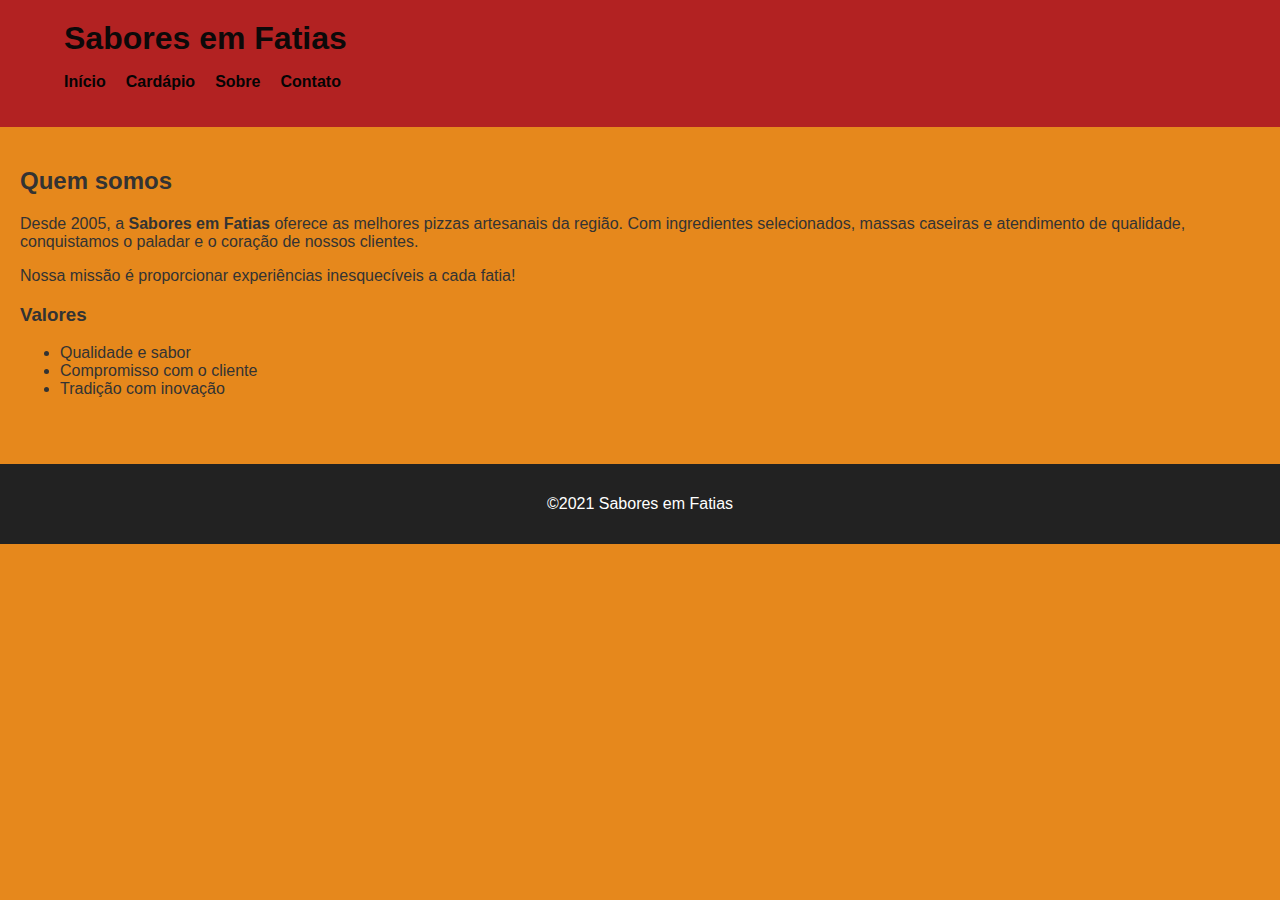
<file: INDEX.HTML>
<!DOCTYPE html>
<html lang="pt-br">
<head>
  <meta charset="UTF-8">
  <meta name="viewport" content="width=device-width, initial-scale=1.0">
  <meta name="description" content="Conheça a Pizzaria Sabores em Fatias - Tradição e sabor em cada pedaço!">
  <title>Inicio| Sabores em Fatias</title>
  <link rel="stylesheet" href="pizza.css">
</head>
<body>
  <header>
    <div class="container">
      <h1>Sabores em Fatias</h1>
      <nav>
        <ul class="menu">
          <li><a href="index.html">Início</a></li>
          <li><a href="cardapio.html">Cardápio</a></li>
          <li><a href="sobre.html">Sobre</a></li>
          <li><a href="contato.html">Contato</a></li>
        </ul>
      </nav>
    </div>
  </header>

  <main>
    <section class="sobre animar">
      <h2>Quem somos</h2>
      <p>Desde 2005, a <strong>Sabores em Fatias</strong> oferece as melhores pizzas artesanais da região. Com ingredientes selecionados, massas caseiras e atendimento de qualidade, conquistamos o paladar e o coração de nossos clientes.</p>
      <p>Nossa missão é proporcionar experiências inesquecíveis a cada fatia!</p>
      <h3>Valores</h3>
      <ul>
        <li>Qualidade e sabor</li>
        <li>Compromisso com o cliente</li>
        <li>Tradição com inovação</li>
      </ul>
    </section>
  </main>

  <footer>
    <p>&copy;2021 Sabores em Fatias</p>
  </footer>

  
  <script>
    function animarElementos() {
      const elementos = document.querySelectorAll('.animar');
      elementos.forEach(el => {
        const top = el.getBoundingClientRect().top;
        const alturaTela = window.innerHeight;
        if (top < alturaTela - 100) {
          el.classList.add('visivel');
        }
      });
    }
    window.addEventListener('scroll', animarElementos);
    window.addEventListener('load', animarElementos);
  </script>

  <style>
    .animar {
      opacity: 0;
      transform: translateY(50px);
      transition: opacity 0.8s ease-out, transform 0.8s ease-out;
    }
    .animar.visivel {
      opacity: 1;
      transform: translateY(0);
    }
  </style>
</body>
</html>
</file>
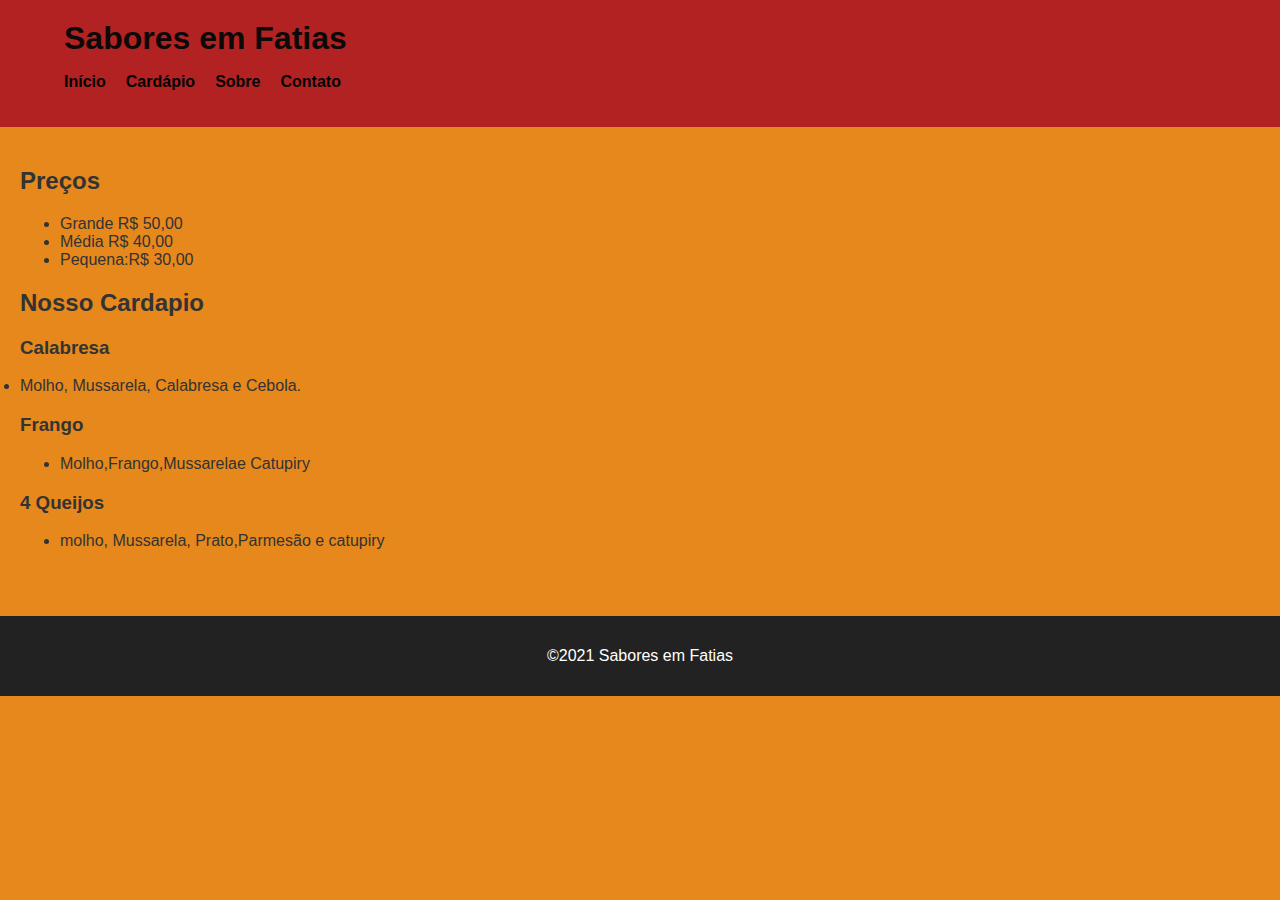
<file: cardapio.html>
<!DOCTYPE html>
<html lang="pt-br">
<head>
    <meta charset="UTF-8">
    <meta name="viewport" content="width=device-width, initial-scale=1.0">
    <title>Cardapio/Sabores em fatias</title>
    <link rel="stylesheet" href="pizza.css">
</head>
<body>
    <!--cabeçalho-->
    <header>
        <div class="container">
      <h1>Sabores em Fatias</h1>
      <nav>
        <ul class="menu">
          <li><a href="index.html">Início</a></li>
          <li><a href="cardapio.html">Cardápio</a></li>
          <li><a href="sobre.html">Sobre</a></li>
          <li><a href="contato.html">Contato</a></li>
        </ul>
      </nav>
    </div>
    </header>
    <!--cardapio-->
    <main>
        <section class="preço">
            <h2>Preços</h2>
            
                <ul>
                    <li>Grande
                    <span class="preço1">R$ 50,00</span>
                    </li>
                    <li> Média<span class="preço1"> R$ 40,00</span></li>
                    <li>Pequena<span class="preço1">:R$ 30,00</span></li>
                </ul>
            </nav>
        </section>
        
        <section class="cardapio">
            <h2>Nosso Cardapio</h2>
            <article class="categorias">
                <h3>Calabresa</h3>
                <ul class="cardapio1"></ul>
                    <li>Molho, Mussarela, Calabresa e Cebola.
                    
                    </li>
                    
                </ul>
                <h3>Frango</h3>
                <ul class="cardapio1">
                    <li>Molho,Frango,Mussarelae Catupiry</li>
                </ul>
                <h3>4 Queijos</h3>
                <ul class="cardapio1">
                    <li>molho, Mussarela, Prato,Parmesão e catupiry</li>
                </ul>
                
            </article>
        </section>
    </main>
    <!--footer-->
    <footer>
    <p>&copy;2021 Sabores em Fatias</p>
    </footer>

    
    
</body>
</html>
</file>
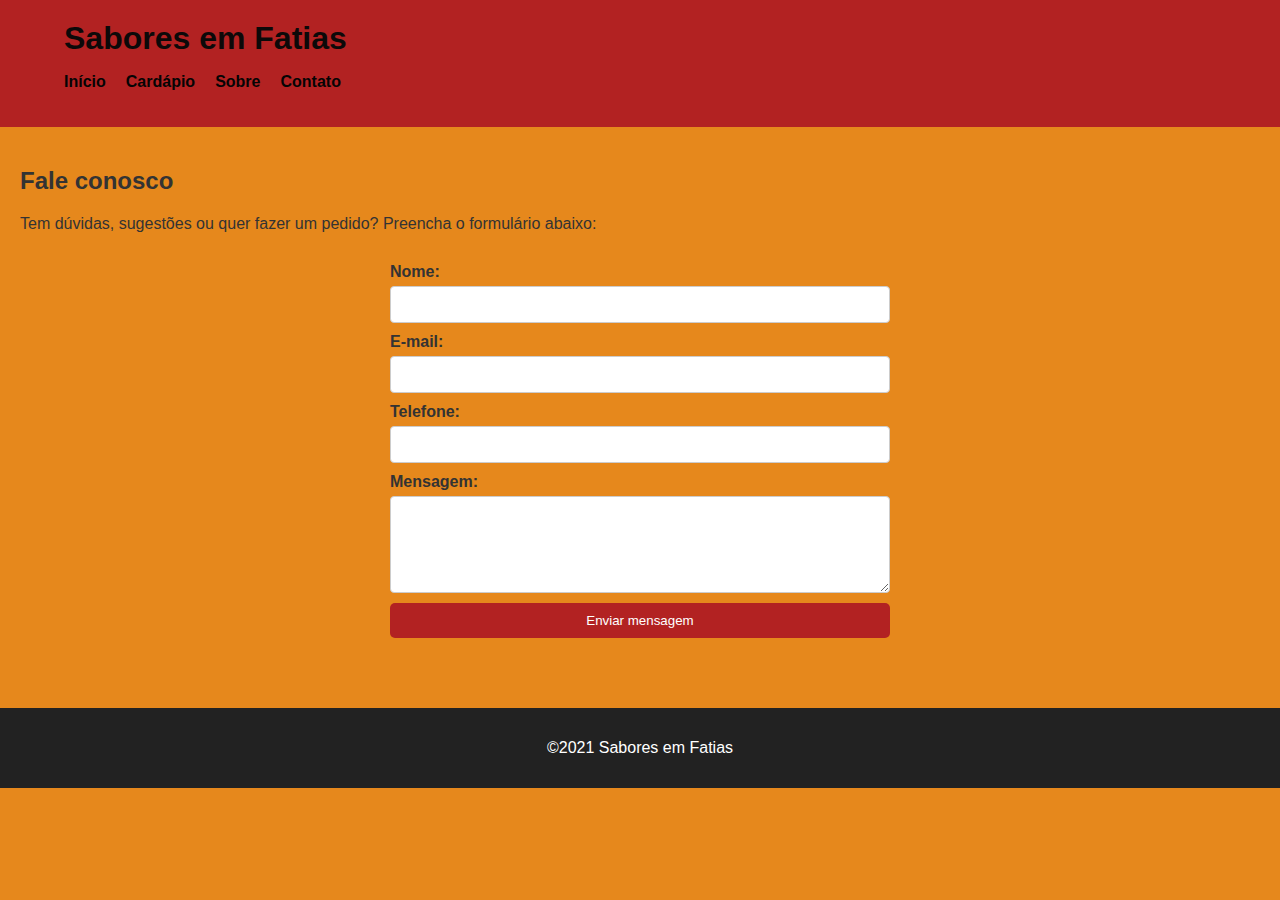
<file: contato.html>
<!DOCTYPE html>
<html lang="pt-BR">
<head>
  <meta charset="UTF-8" />
  <meta name="viewport" content="width=device-width, initial-scale=1.0"/>
  <meta name="description" content="Entre em contato com a Pizzaria Sabores em fatias. Tire dúvidas ou faça seu pedido.">
  <title>Contato | Sabores em Fatias</title>
  <link rel="stylesheet" href="pizza.css" />
</head>
<body>

  <header>
    <div class="container">
      <h1>Sabores em Fatias</h1>
      <nav>
        <ul class="menu">
          <li><a href="index.html">Início</a></li>
          <li><a href="cardapio.html">Cardápio</a></li>
          <li><a href="sobre.html">Sobre</a></li>
          <li><a href="contato.html">Contato</a></li>
        </ul>
      </nav>
    </div>
  </header>

  <main>
    <section class="contato">
      <h2>Fale conosco</h2>
      <p>Tem dúvidas, sugestões ou quer fazer um pedido? Preencha o formulário abaixo:</p>
      <form id="form-contato" onsubmit="return validarFormulario()">
        <label for="nome">Nome:</label>
        <input type="text" id="nome" name="nome" required>

        <label for="email">E-mail:</label>
        <input type="email" id="email" name="email" required>

        <label for="telefone">Telefone:</label>
        <input type="tel" id="telefone" name="telefone">

        <label for="mensagem">Mensagem:</label>
        <textarea id="mensagem" name="mensagem" rows="5" required></textarea>

        <button type="submit">Enviar mensagem</button>
      </form>

      <div id="mensagem-sucesso" style="display: none;">
        <p>Mensagem enviada com sucesso!</p>
      </div>
    </section>
  </main>

  <script>
    function validarFormulario() {
      const nome = document.getElementById('nome').value.trim();
      const email = document.getElementById('email').value.trim();
      const telefone = document.getElementById('telefone').value.trim();
      const mensagem = document.getElementById('mensagem').value.trim();

      if (!nome || !email || !mensagem) {
        alert("Por favor, preencha todos os campos obrigatórios!");
        return false;
      }

      
      document.getElementById('form-contato').style.display = 'none';
      document.getElementById('mensagem-sucesso').style.display = 'block';

      return false; 
    }
  </script>

  <footer>
    <p>&copy;2021 Sabores em Fatias</p>
  </footer>

</body>
</html>
</file>
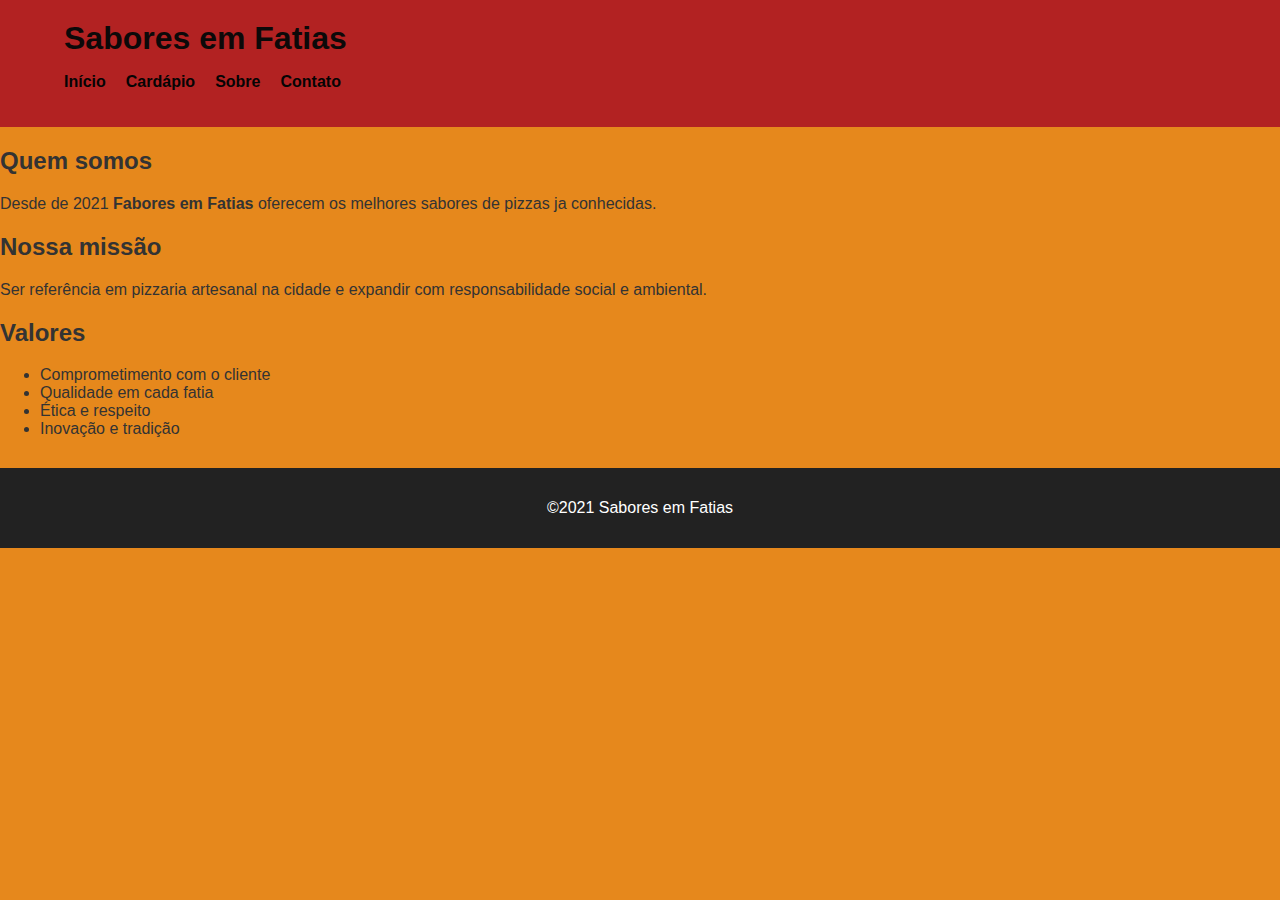
<file: sobre.html>
<!DOCTYPE html>
<html lang="pt-br">
<head>
  <meta charset="UTF-8">
  <meta name="viewport" content="width=device-width, initial-scale=1.0">
  <meta name="description" content="Conheça a história da Pizzaria Sabores em Fatias. Tradição e sabor em cada pedaço.">
  <title>Sobre | Sabores em Fatias</title>
  <link rel="stylesheet" href="pizza.css">
</head>
<body>
    <!--cabeçalho -->
     <header>
    <div class="container">
      <h1>Sabores em Fatias</h1>
      <nav>
        <ul class="menu">
          <li><a href="index.html">Início</a></li>
          <li><a href="cardapio.html">Cardápio</a></li>
          <li><a href="sobre.html">Sobre</a></li>
          <li><a href="contato.html">Contato</a></li>
        </ul>
      </nav>
    </div>
  </header>
  <!--menu-->
  <section class="sobre">
    <article>
    <h2>Quem somos</h2>
    <p>Desde de 2021 <strong>Fabores em Fatias</strong> oferecem os melhores sabores de pizzas ja conhecidas.</p>
        </article>
        <h2> Nossa missão</h2>
        <article>
            <p>Ser referência em pizzaria artesanal na cidade e expandir com responsabilidade social e ambiental.</p>
        </article>
          <h2>Valores</h2>
      <ul>
        <li>Comprometimento com o cliente</li>
        <li>Qualidade em cada fatia</li>
        <li>Ética e respeito</li>
        <li>Inovação e tradição</li>
      </ul>
       <!-- Rodapé -->
  <footer>
    <p>&copy;2021 Sabores em Fatias</p>
  </footer>

</body>
</html>
  </section>
</body>
</file>
<file: pizza.css>
/* pizza.css */

body {
  font-family: Arial, sans-serif;
  margin: 0;
  padding: 0;
  background-color: #e6881c;
  color: #333;
}

header {
  background-color: #b22222;
  color: rgb(12, 9, 9);
  padding: 20px 0;
}

.container {
  width: 90%;
  max-width: 1200px;
  margin: auto;
}

h1 {
  margin: 0;
  font-size: 2rem;
}

nav ul.menu {
  list-style: none;
  padding: 0;
  display: flex;
  gap: 20px;
}

nav ul.menu li a {
  color: rgb(5, 4, 4);
  text-decoration: none;
  font-weight: bold;
}

nav ul.menu li a:hover {
  text-decoration: underline;
}

main {
  padding: 20px;
}

.destaque {
  background-color: #fff0e6;
  padding: 30px;
  text-align: center;
  border-radius: 10px;
}

.botão, button {
  background-color: #b22222;
  color: white;
  border: none;
  padding: 10px 20px;
  margin-top: 10px;
  border-radius: 5px;
  cursor: pointer;
  text-decoration: none;
}

.botão:hover, button:hover {
  background-color: #8b1a1a;
}

form {
  max-width: 500px;
  margin: 20px auto;
  display: flex;
  flex-direction: column;
}

form label {
  margin-top: 10px;
  font-weight: bold;
}

form input, form textarea {
  padding: 10px;
  margin-top: 5px;
  border: 1px solid #ccc;
  border-radius: 4px;
}

footer {
  background-color: #222;
  color: white;
  text-align: center;
  padding: 15px;
  margin-top: 30px;
}

/* Responsivo */
@media (max-width: 768px) {
  nav ul.menu {
    flex-direction: column;
    align-items: center;
  }

  .destaque {
    padding: 15px;
  }
}
.menu{
  color:
}
</file>
